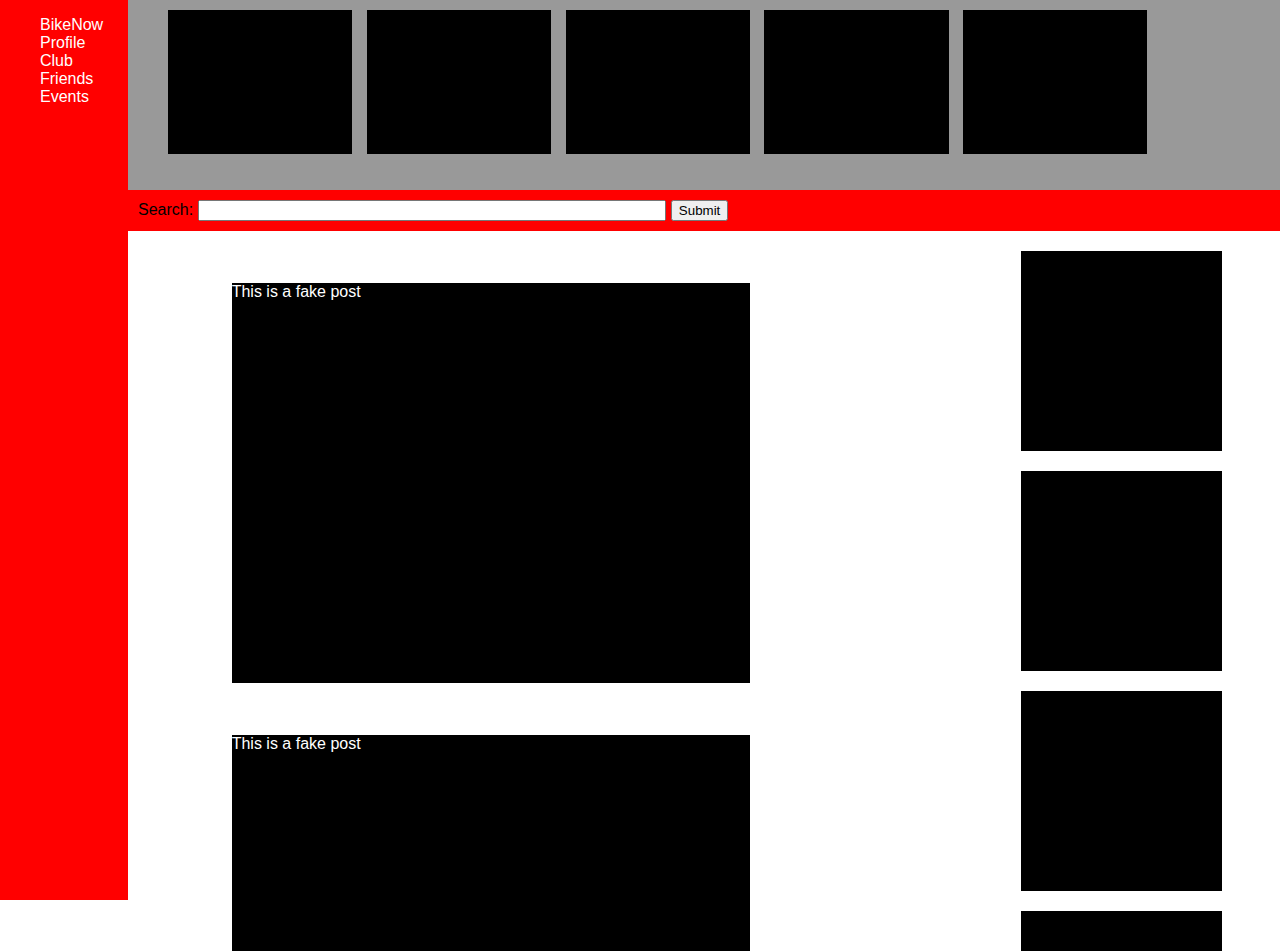
<file: home.html>
<!doctype html>
<html>
  <head>
    <link rel="stylesheet" href="static/css/home.css">
  </head>
  <body>
  <nav id="navbar">
    	<ul>	
    		<li><a href="home.html">BikeNow</a></li>
    		<li><a href="profile.html">Profile</a></li>
    		<li><a href="club.html">Club</a></li>
    		<li><a href="friends.html">Friends</a></li>
    		<li><a href="events.html">Events</a></li>
    		<li><a href="#"></a></li>
    	</ul>
    </nav>
    <div id="container">
    
      
      <div id="calander">
      	<ul>
      		<li class="sample_day"><div></div></li>
      		<li class="sample_day"><div></div></li>
      		<li class="sample_day"><div></div></li>
      		<li class="sample_day"><div></div></li>
      		<li class="sample_day"><div></div></li>
      	</ul>
      </div>
       <div id="search">
          <label>Search: </label><input id="textfield" type="text"> <input type="submit">
        </div>
      <div id="left">

      	<section class="post">
      		<p>This is a fake post</p>
     	</section>
      	<section class="post">
      		<p>This is a fake post</p>
      	</section>
      	<section class="post">
      		<p>This is a fake post</p>
        </section>
    	</div>

     <div id="right">
   	   <section class="queue_item"></section>
   	   <section class="queue_item"></section>
   	   <section class="queue_item"></section>
   	   <section class="queue_item"></section>
   	   <section class="queue_item"></section>
 	   
     </div>

    </div>
    <script type="text/javascript" src="static/js/scrolling.js"></script>
  </body>
</html>
</file>
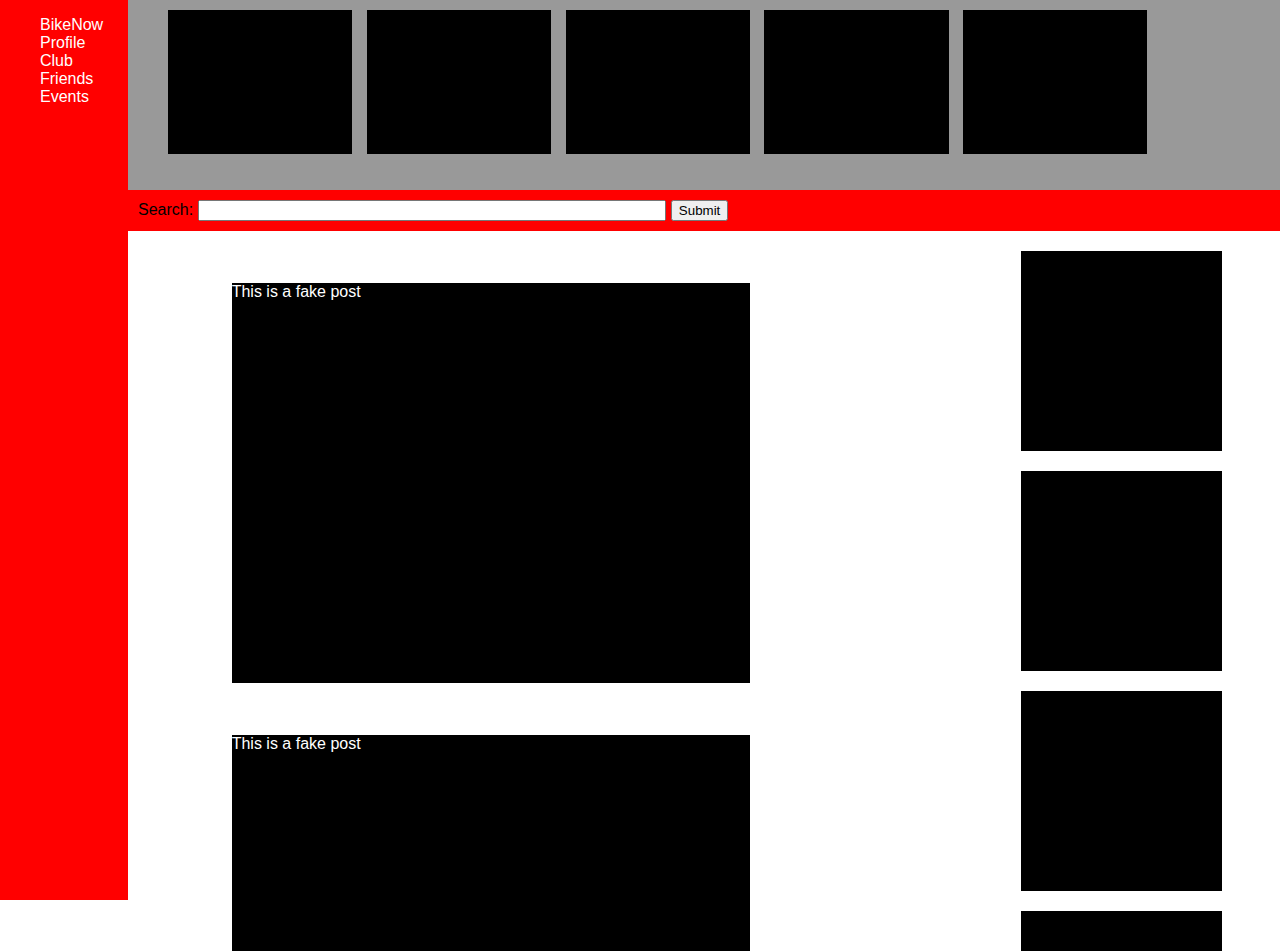
<file: bikenow/templates/home.html>
<!doctype html>
<html>
  <head>
    <link rel="stylesheet" href="../static/css/home.css">
  </head>
  <body>
  <nav id="navbar">
    	<ul>	
    		<li><a href="/home">BikeNow</a></li>
    		<li><a href="/profile">Profile</a></li>
    		<li><a href="/club">Club</a></li>
    		<li><a href="/friends">Friends</a></li>
    		<li><a href="/events">Events</a></li>
    		<li><a href="#"></a></li>
    	</ul>
    </nav>
    <div id="container">
    
      
      <div id="calander">
      	<ul>
      		<li class="sample_day"><div></div></li>
      		<li class="sample_day"><div></div></li>
      		<li class="sample_day"><div></div></li>
      		<li class="sample_day"><div></div></li>
      		<li class="sample_day"><div></div></li>
      	</ul>
      </div>
       <div id="search">
          <label>Search: </label><input id="textfield" type="text"> <input type="submit">
        </div>
      <div id="left">

      	<section class="post">
      		<p>This is a fake post</p>
     	</section>
      	<section class="post">
      		<p>This is a fake post</p>
      	</section>
      	<section class="post">
      		<p>This is a fake post</p>
        </section>
    	</div>

     <div id="right">
   	   <section class="queue_item"></section>
   	   <section class="queue_item"></section>
   	   <section class="queue_item"></section>
   	   <section class="queue_item"></section>
   	   <section class="queue_item"></section>
 	   
     </div>

    </div>
  </body>
</html>
</file>
<file: static/css/home.css>
/*main html*/
html{
  width:100vw;
  height:100vh;
}
body{
  margin:0;
  padding:0;
  width:100%;
  height:100%;
  background-color:white;
  font-family: Futura, 'Trebuchet MS', Arial, sans-serif;
  overflow:hidden;
}
#container{
  width:90%;
  height:100%;
  float:right;

}
/*navigation html*/
#scroll_to_top{
  position:fixed;
  right:50px;
  top:25%;
  width:80px;
  height:80px;

}

#navbar{
  width:10%;
  display: block;
  height:100%;
  position:fixed;
  background-color:#ff0000;

}

#navbar ul li{
list-style-type:none;
}
#navbar ul li a{

text-decoration:none;
color:white;
}
/*main content style*/
#left{
  float:left;
  width:75%;
  height:80%;
  overflow: scroll;
}

#search{
  background-color:red;
  padding:10px;
  width:100%;
}
#textfield{
  width:40%;
}

#right{
  float:right;
  width:25%;
  height:80%;
  overflow: scroll;
}
/*calander style*/
#calander{
  width:100%;
  height:20%;
  background-color:#999999;
  padding-top:10px;
}

#calander ul{
  margin:0;
  width:100%;
  height:100%;
}
.sample_day{
  
  width:16%;
  height:80%;
  display:inline-block;
  margin-right:10px;
}
.sample_day div{
  background-color:black;
  width:100%;
  height:100%;
}
/*post style*/

.post{
  background-color:black;
  width:60%;
  margin-left:12%;
  margin-top:6%;
  height:400px;
  color:white;
}

/*queue style*/
.queue_item{
  background-color:black;
  width:70%;
  height:200px;
  margin-left:10%;
  margin-top:20px;
}
</file>
<file: bikenow/static/css/home.css>
/*main html*/
html{
  width:100vw;
  height:100vh;
}
body{
  margin:0;
  padding:0;
  width:100%;
  height:100%;
  background-color:white;
  font-family: Futura, 'Trebuchet MS', Arial, sans-serif;
  overflow:hidden;
}
#container{
  width:90%;
  height:100%;
  float:right;

}
/*navigation html*/
#scroll_to_top{
  position:fixed;
  right:50px;
  top:25%;
  width:80px;
  height:80px;

}

#navbar{
  width:10%;
  display: block;
  height:100%;
  position:fixed;
  background-color:#ff0000;

}

#navbar ul li{
list-style-type:none;
}
#navbar ul li a{

text-decoration:none;
color:white;
}
/*main content style*/
#left{
  float:left;
  width:75%;
  height:80%;
  overflow: scroll;
}

#search{
  background-color:red;
  padding:10px;
  width:100%;
}
#textfield{
  width:40%;
}

#right{
  float:right;
  width:25%;
  height:80%;
  overflow: scroll;
}
/*calander style*/
#calander{
  width:100%;
  height:20%;
  background-color:#999999;
  padding-top:10px;
}

#calander ul{
  margin:0;
  width:100%;
  height:100%;
}
.sample_day{
  
  width:16%;
  height:80%;
  display:inline-block;
  margin-right:10px;
}
.sample_day div{
  background-color:black;
  width:100%;
  height:100%;
}
/*post style*/

.post{
  background-color:black;
  width:60%;
  margin-left:12%;
  margin-top:6%;
  height:400px;
  color:white;
}

/*queue style*/
.queue_item{
  background-color:black;
  width:70%;
  height:200px;
  margin-left:10%;
  margin-top:20px;
}
</file>
